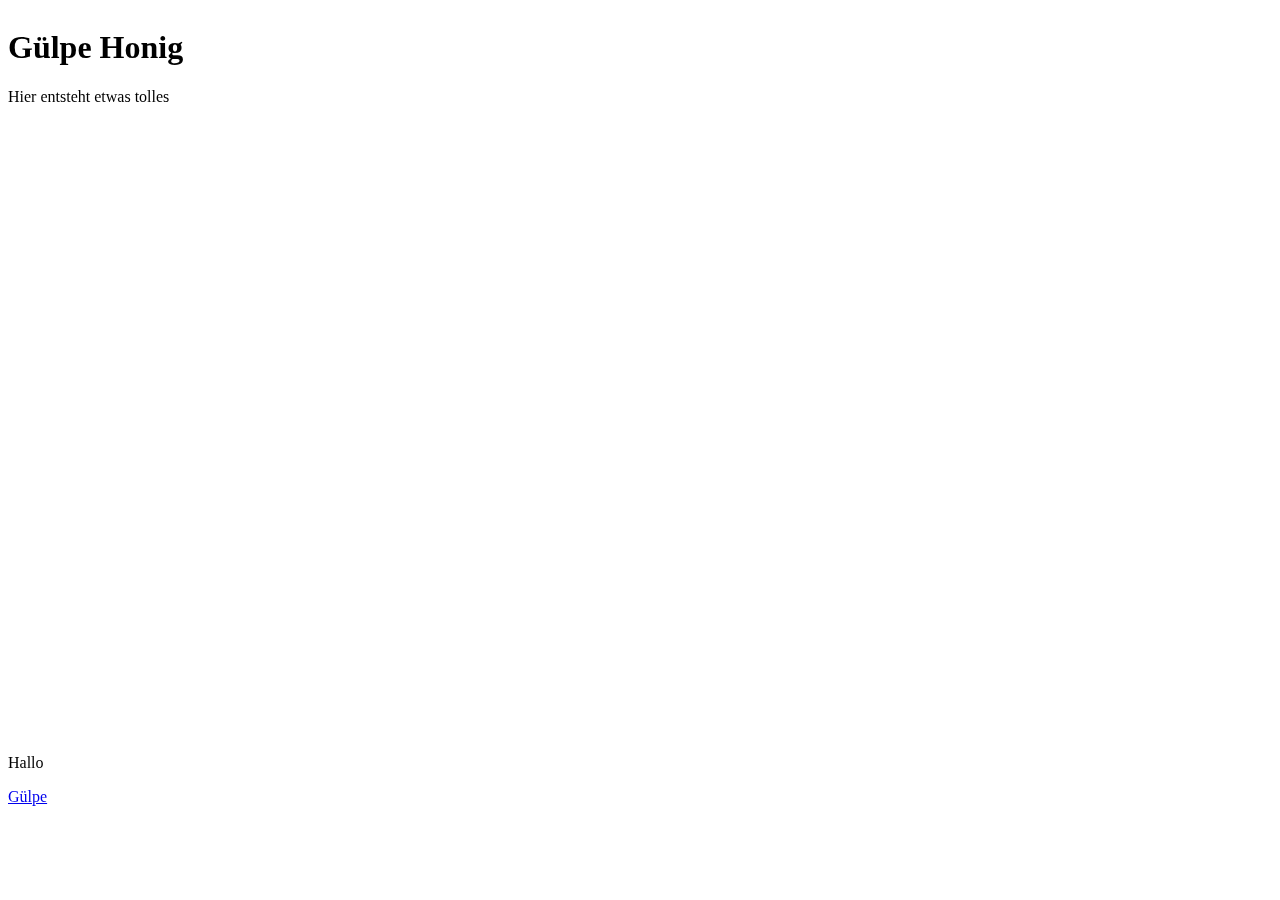
<file: index.html>
<!doctype html>
<html lang="de">
    <head>
        <link rel="stylesheet" href="data/index.css">
        <meta charset="utf-8">
        <title> Gülpe </title>
    </head>
    <h1>
        Gülpe Honig
    </h1>
    <body>
        <p>
            Hier entsteht etwas tolles
            <br><br><br><br><br><br><br><br><br><br><br><br><br><br><br><br><br><br><br><br><br><br><br><br><br><br><br><br><br><br><br><br><br><br><br><br><br>
            Hallo
        </p>
        <a href="data/guelpe.html"> Gülpe </a>
    </body>

</html>
</file>
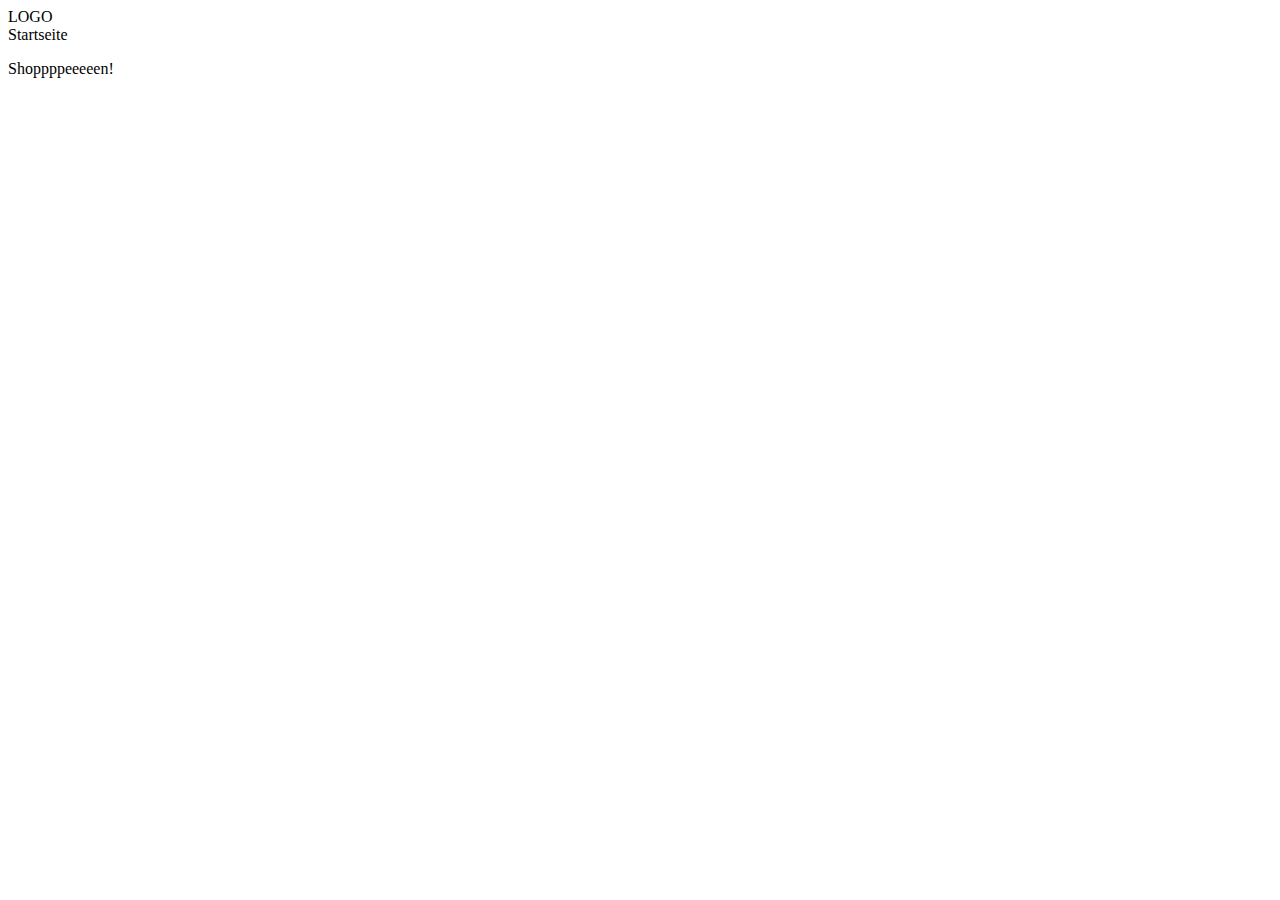
<file: guelpe.html>
<!doctype html>
<html lang="de">
    <head>
        <link rel="stylesheet">
        <meta charset="utf-8">
        <title> Startseite </title>
    </head>
    <div class="topnav" style="font-family:Georgia, 'Times New Roman', Times, serif">
        <div class="topnav-left">
            LOGO
        </div>
        <div class="topnav-right">
            Startseite
        </div>
    </div>
    <body>
        <p>
            Shoppppeeeeen!
        </p>
    </body>

</html>
</file>
<file: data/index.css>
body {
    height: 100vh;
    margin: 2;
    overflow-y: hidden;
    position: fixed;
}



/* Ganze Seite/Hintergrund */
html {background-color: rgb(255, 255, 255)}
</file>
